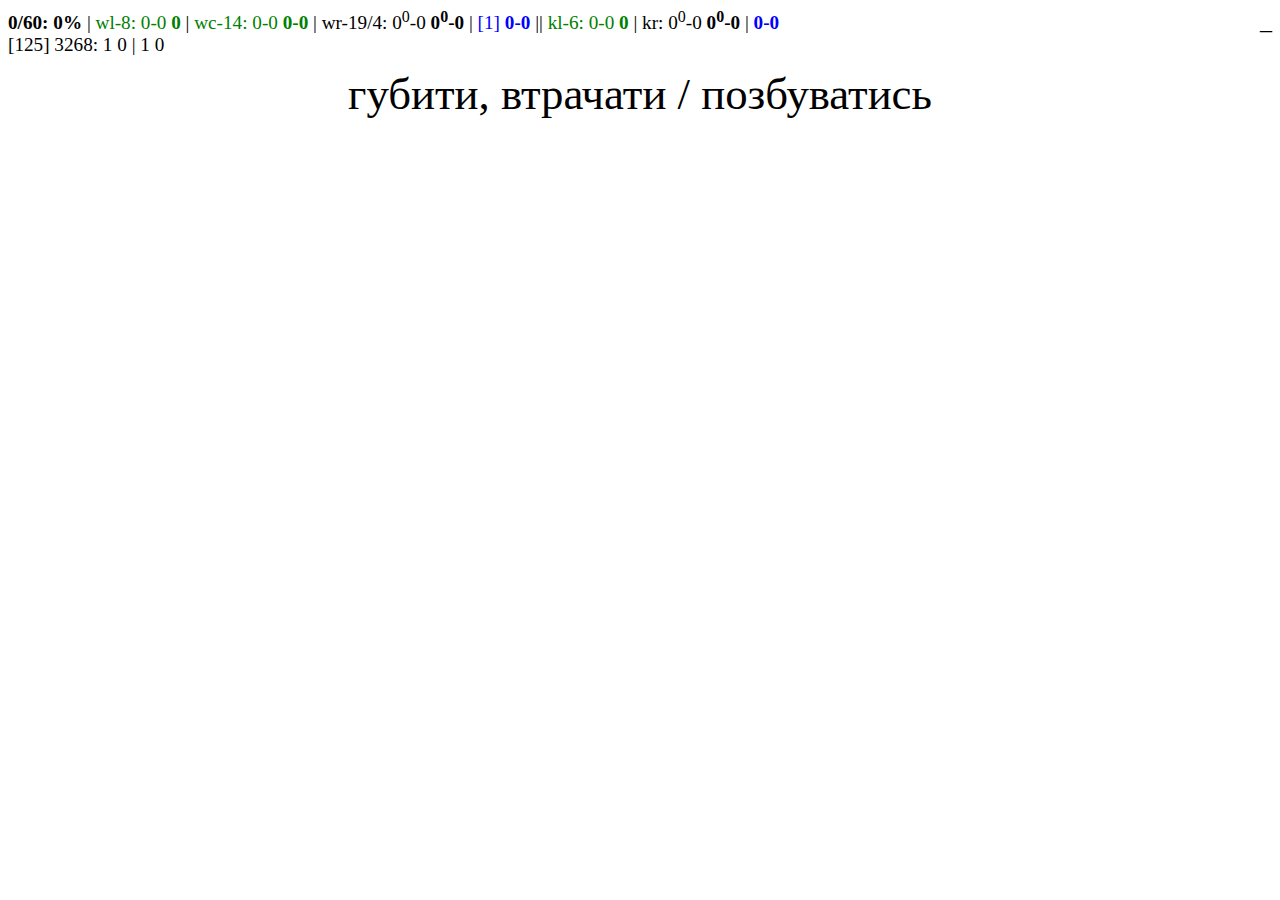
<file: jap.html>
<!doctype html>
<html lang="jp-JP">
	<head>
		<title>Japanese0</title>
		
		<meta charset="utf-8">
		
		<link href="style.css" rel="stylesheet" type="text/css">
	</head>
	
	<body>
		<header>
			<p class="stats">stats</p>
			<p class="control">_</p>
			<p class="card-info">0</p>
		</header>
		
		<main>
			<div class="word-panel">
				<p class="kanji-list">kanji</p>
				<p class ="gifs">gifs</p>
				<p class="word">word</p>
				<p class="transcription">transcription</p>
				<p class="translation">translation</p>
				<p class="example">example</p>
			</div>
			
			<div class="kanji-panel">
				
				<p class="kanji">kanji</p>
				
				<p class="kanji-name">name</p>
				<p class="readings">readings</p>
				<p class="decomposition">decomposition</p>
				
				<p class="key">key</p>
				<p class="about-key">about</p>
			</div>
		</main>
		
		<footer>
			<div class="word-list">
				<div class="single">
					<p>word list</p>
				</div>
				<div class="left-half"></div>
				<div class="right-half"></div>
			</div>
		</footer>
		
	<script src="https://code.jquery.com/jquery-3.6.4.js"></script>
	
	<script src="db/words.js"></script>
	<script src="db/kanji.js"></script>
	<script src="db/lists.js"></script>
	
	<script src="wanakana.js"></script>
	<script src="word-functions.js"></script>
	<script src="word-cycle.js"></script>
	<script src="kanji-functions.js"></script>
	<script src="kanji-cycle.js"></script>
	<script src="recognize.js"></script>
	<script src="app.js"></script>
	
	<script src="db/example.js"></script>
	<script src="db/quus-all.js"></script>
	<script src="db/jooyoo.js"></script>
	<script src="db/key.js"></script>
	</body>
</html>
</file>
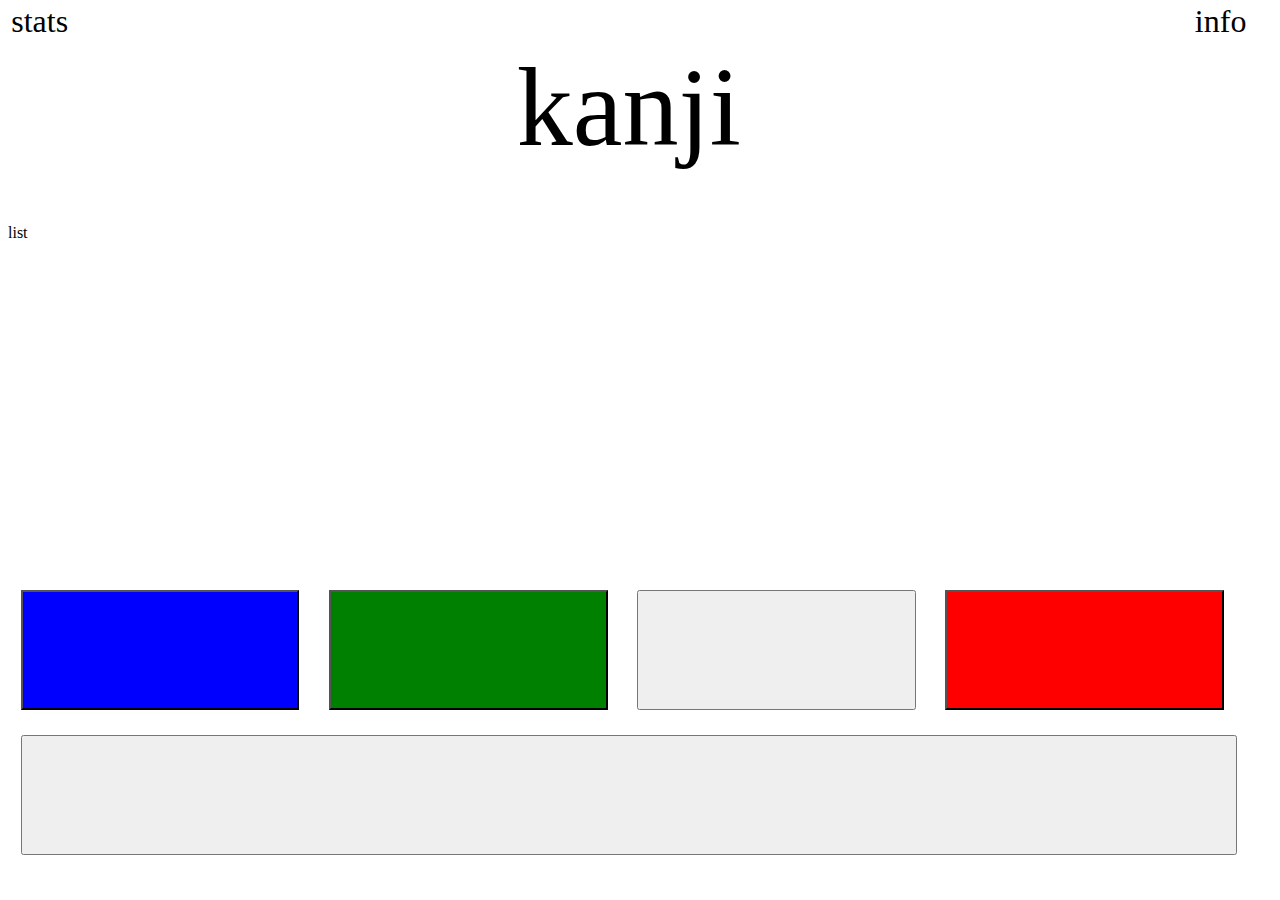
<file: kanji-tap.html>
<!DOCTYPE html>
<html lang="jp-JP">
	<head>
		<title>tap-kanji</title>
		
		<meta name="viewport" content="width=device-width, initial-scale=0.6">
		<meta charset="utf-8">
		
		<link href="taptap/style.css" rel="stylesheet" type="text/css">
		
		<script src="taptap/googleSheetConnectKanji.js"></script>
		
		<script src="db/words.js"></script>
		<script src="db/kanji.js"></script>
		
		<script src="wanakana.js"></script>
		<script src="common-functions.js"></script>
		<script src="word-functions.js"></script>
		<script src="kanji-functions.js"></script>
		
		<script src="jquery-3.6.4.js"></script>
		
		<script src="taptap/kanji.js"></script>
		
	</head>
	
	<body>
		<header>
			<p class="card-info">info</p>
			<p class="stats">stats</p>
			
			<p class="kanji">kanji</p>
		</header>
		
		<main>
			
			<div class="word-list">list</div>
		</main>
		
		<footer>
			<div class="evaluation">
				<button class="best"></button>
				<button class="good"></button>
				<button class="neutral"></button>
				<button class="bad"></button>
			</div>
			<button class="show"></button>
		</footer>
		
	</body>
	
	
	
	
</html>
</file>
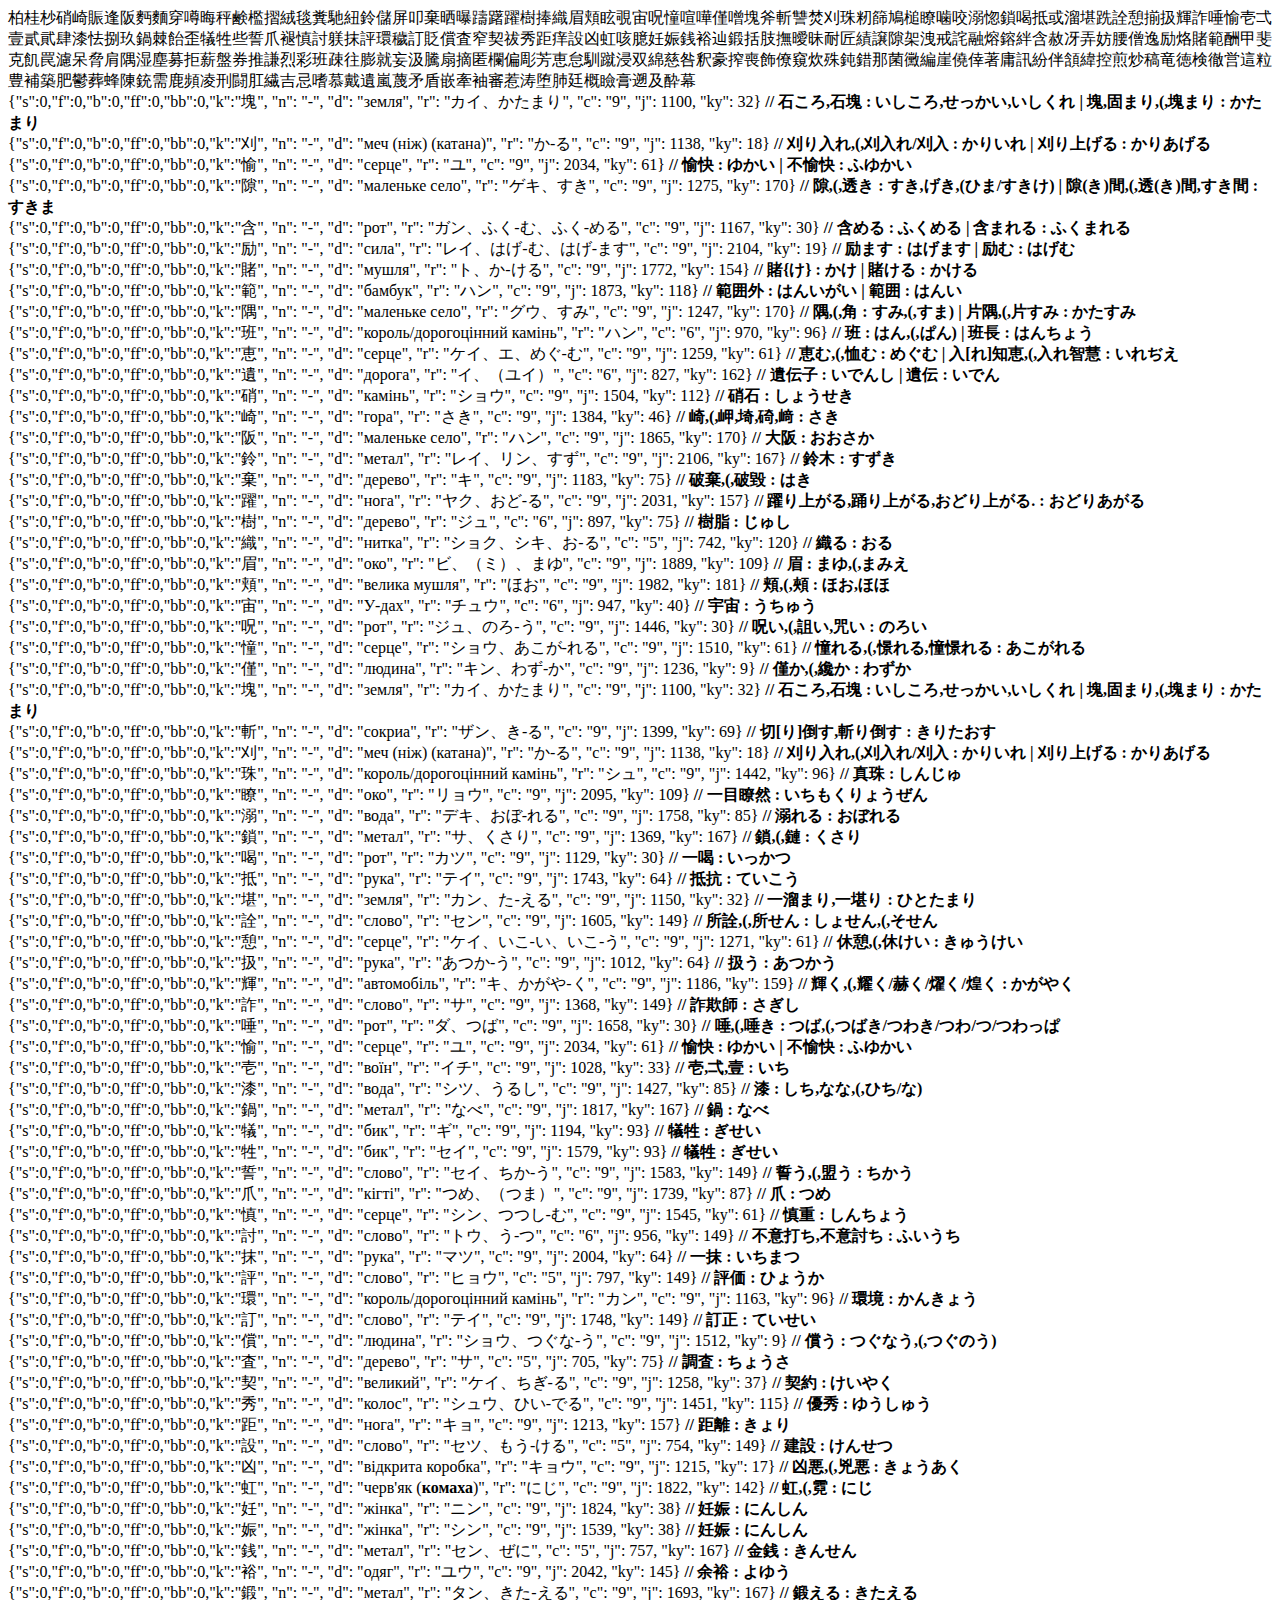
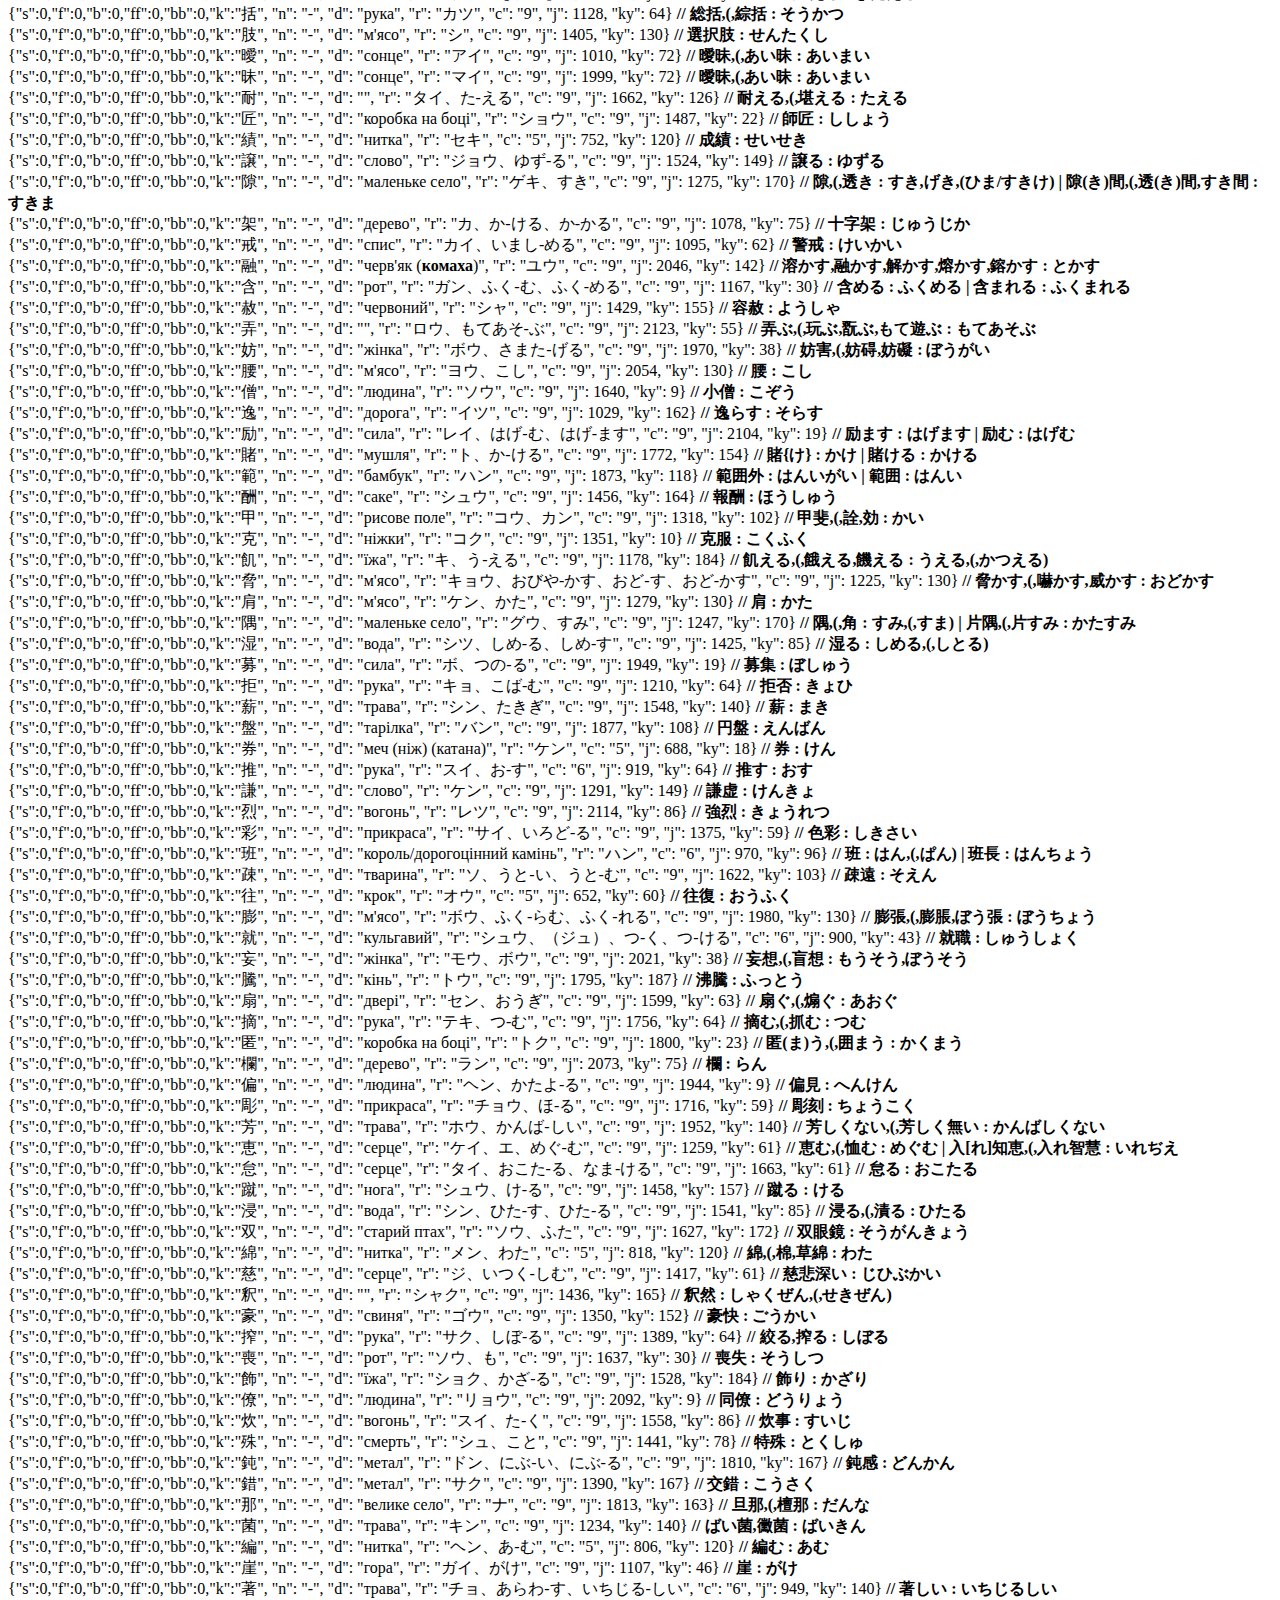
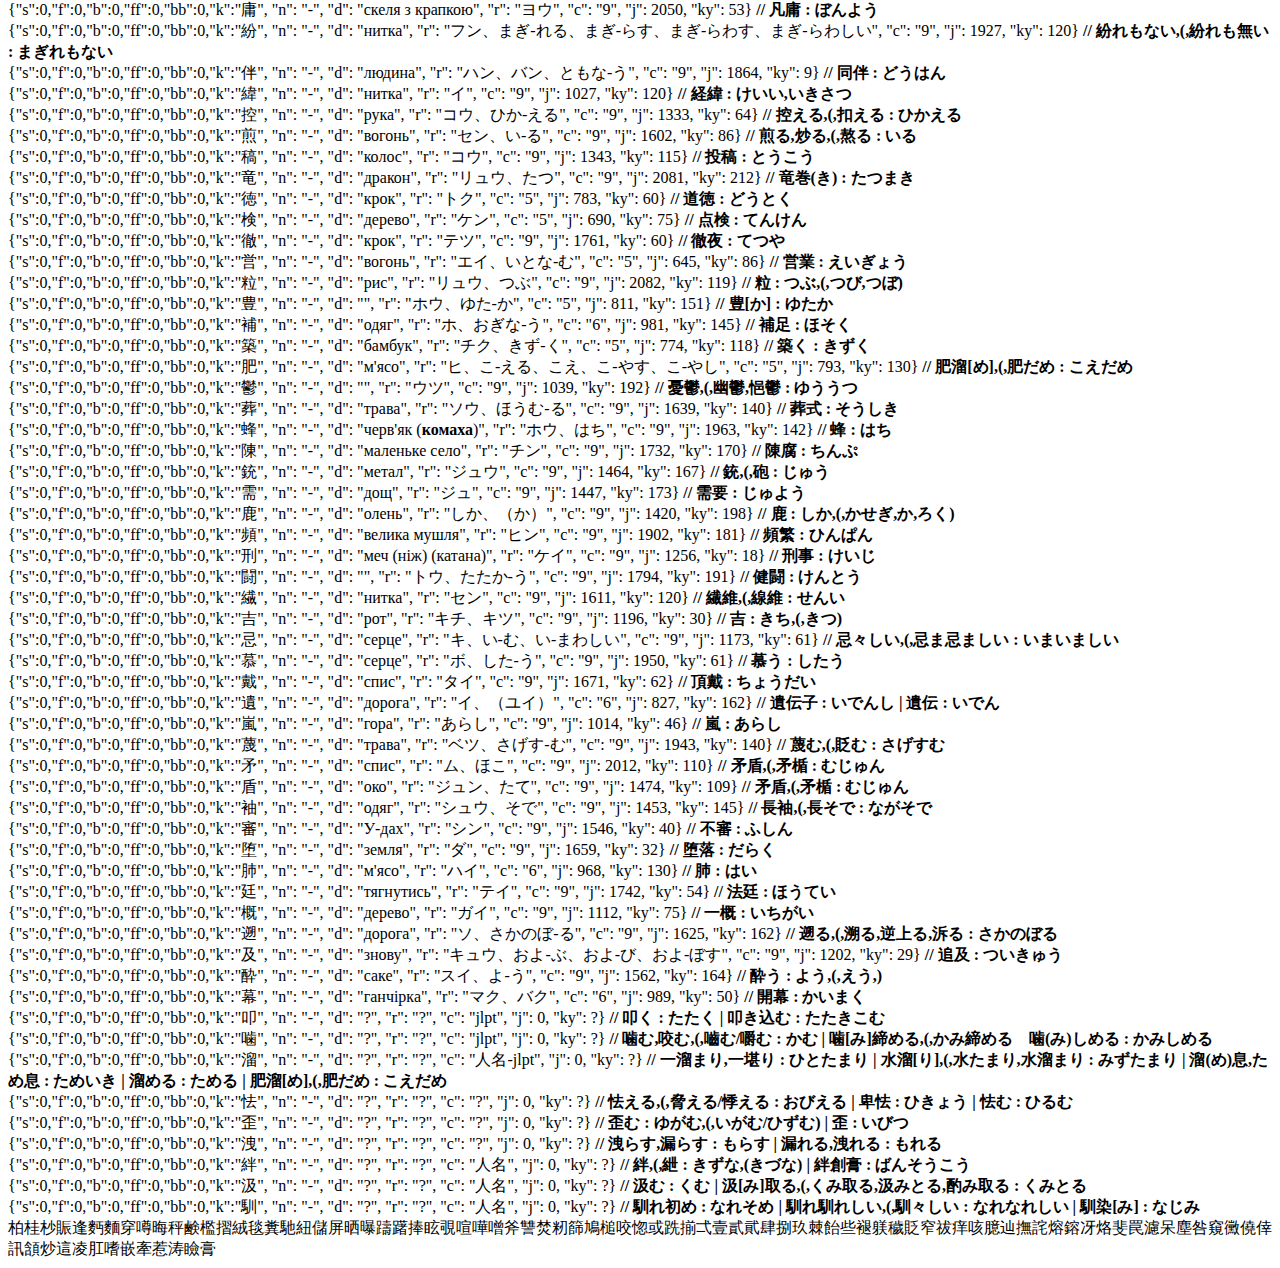
<file: kannew.html>
﻿<!DOCTYPE html >
<html>
<head>
	<title>New kanji!</title>
	<meta charset="utf-8" />
	
	<script src="wanakana.js"></script>
	
	<script src="jinmeiyou.js"></script>
	<script src="app.js"></script>
	<script src="db/kanji.js"></script>
	<script src="db/words.js"></script>
	<script src="db/jooyoo.js"></script>
	<script src="db/key.js"></script>
	<script src="word-functions.js"></script>
	<script src="jquery-3.6.4.js"></script>

</head>

<body>

<script type="text/javascript">
var jlpt =  "勿尤只叩叱此伊吊吠忽於或其茹殆剃咳垢這紐壷蛋惚梢喧稀揃貰覗筈壺碗溜馳嘩蒔鞄嘘噌賑撫蝶噂噛嬉撒髭濡霞醤蘇";

var knownKanji = new Set();
var unknownKanji = new Map();

function printSection(kanji, card) {
	document.write('{"s":0,"f":0,"b":0,"ff":0,"bb":0,"k":"');
	document.write(kanji);
	document.write('", "n": "-", "d": "');
	document.write(card.d);
	document.write('", "r": "');
	document.write(card.r);
	document.write('", "c": "');
	document.write(card.c);
	//if(card.c > 9) document.write('!!!');
	document.write('", "j": ');
	document.write(card.j);
	document.write(', "ky": ');
	document.write(card.ky);
	document.write('}');
	document.write('<b> // ');
	document.write(card.words);
	document.write('</b><br>');
}

function print() {
	// jooyoo, several words
	document.write('<div contenteditable>');
	for(let kanji of unknownKanji.keys()) {
		var card = unknownKanji.get(kanji);
		if(card.j > 0 && card.n > 1) {
			printSection(kanji, card);
			//unknownKanji.delete(kanji);
		}
	}
	document.write('</div>');
	
	// jooyoo, one word
	document.write('<div contenteditable>');
	for(let kanji of unknownKanji.keys()) {
		var card = unknownKanji.get(kanji);
		if(card.j > 0) {
			printSection(kanji, card);
			unknownKanji.delete(kanji);
		}
	}
	document.write('</div>');
	
	// others
	document.write('<div contenteditable>');
	for(let kanji of unknownKanji.keys()) {
		var card = unknownKanji.get(kanji);
		if(card.n > 1) {
			printSection(kanji, card);
			unknownKanji.delete(kanji);
		}
	}
	document.write('</div>');
	
	for(let kanji of unknownKanji.keys()) {
		document.write(kanji);
	}
	
}

function findKey(keySymbol) {
	//console.log(keySymbol);
	var r = 0;
	loop1:for(; r < key.length; r++) {
		if(keySymbol == key[r][0][0]) break;
		if(key[r][0].length > 1) {
			//console.log(key[r][0]);
			for(var y = 1; y < key[r][0].length; y++) {
				if(keySymbol == key[r][0][y]) { 
					break loop1;
				}
			}
		}
	}
	//console.log(r);
	return r;
}

function checkJooyoo() {
	for(let kanji of unknownKanji.keys()) {
		//console.log(kanji);
		var card = unknownKanji.get(kanji);
		for(var i = 1; i < jooyoo.length; i++) {
			if(kanji == jooyoo[i][0]) {
				//console.log('Joy!');
				//var card = unknownKanji.get(kanji);
				card.j = i;
				card.r = jooyoo[i][3];
				card.c = jooyoo[i][5];
				card.ky = findKey(jooyoo[i][2]);
				card.d = key[ card.ky ][4];
				//console.log(card);
				break;
			}
		}
		if(card.j == 0) {
			//console.log(card);
			for(let jmk of jinMeiYou) {
				if(kanji == jmk) {
					card.c = '人名';
				}
			}
			for(let jk of jlpt) {
				if(kanji == jk) {
					card.c = (card.c == '?') ? 'jlpt' : card.c + '-jlpt';
				}
			}
		}
	}
	
	print();
}

function getNew() {
	wordsDb.forEach((word) => {
		//console.log(word.w);
		var fromOne = processWritings(word).mainKanji;
		//console.log(fromOne);
		
		for(let kanji of fromOne) {
			//console.log(kanji);
			if(!knownKanji.has(kanji)) {
				if(unknownKanji.has(kanji)) { // next words
					var card = unknownKanji.get(kanji);
					card.words += ' | ' + word.w + ' : ' + word.tsc;
					card.n++;
					//console.log(card);
					unknownKanji.set(kanji, card);
				} else { // frist word
					document.write(kanji);
					var card = {
						words: (word.w + ' : ' + word.tsc),
						n: 1,
						d: '?',
						r: '?',
						c: '?',
						j: 0,
						ky: '?'
					};
					//unknownKanji.set(kanji, [word.w + ' : ' + word.tsc]);
					unknownKanji.set(kanji, card);
				}
			}
		}
		
	});
	console.log(unknownKanji);
	checkJooyoo();
}

function getKnown()
{
	//console.log("hello!");
	kanjiDb.forEach((element) => {
		//console.log(element.k);
		knownKanji.add(element.k);
	});
	//console.log(knownKanji);
	
	getNew();
}

getKnown();

</script>
<!--<p class="super">super</p>-->
</body>
</html>
</file>
<file: style.css>
@import url('https://fonts.googleapis.com/css2?family=Noto+Serif+JP');
@import url('https://fonts.googleapis.com/css2?family=Noto+Sans+JP');
@import url('https://fonts.googleapis.com/css2?family=Zen+Kurenaido');
@import url('https://fonts.googleapis.com/css2?family=Zen+Maru+Gothic');
@import url('https://fonts.googleapis.com/css2?family=Kaisei+Decol');

p {
	/*margin: 0.1em;*/
	margin: 0;
}

.stats {
	float: left;
	font-size: 1.2em;
}

.control {
	font-size: 1.5em;
	float: right;
}

.card-info {
	clear: left;
	font-size: 1.2em;
}

.word-panel p {
	text-align: center;
}

.kanji-list {
	text-align: center;
	font-size: 1.7em;
}

.kanji-list span {
	margin-left: 0.5em;
	margin-right: 0.5em;
}

.word {
	/*font-family: 'Noto Serif JP', serif;*/
	/*font-family: 'Noto Sans JP', sans-serif;*/
	font-size: 4.2em;
	margin: 0;
	width: fit-content;
	margin: auto;
	border-bottom: 6px solid white;
}

.gifs {
	display: block;
	margin: auto;
}

.gifs img {
	height: 80px;
}

.transcription {
	font-size: 2em;
}

.translation {
	font-size: 2.8em;
}

.example {
	font-size: 2em;
	margin: 0.5em;
}

.kanji-panel {
	padding: 1em;
	padding-top: 0;
	/*padding-block-end: 6em;*/
	overflow: auto;
}

.kanji {
	font-family: 'Noto Sans JP', sans-serif;
	font-size: 6.8em;
	float: left;
	/*margin-top: -1%;*/
}

.serif {
	font-family: 'Noto Serif JP', serif;
}

.kurenaido {
	font-family: 'Zen Kurenaido', sans-serif;
}

.maru {
	font-family: 'Zen Maru Gothic', sans-serif;
}

.decol {
	font-family: 'Kaisei Decol', serif;
}

.kanji img {
	/*margin-top: 20%;*/
	margin-bottom: -3%;
	height: 120px;
}

.kanji-name {
	padding-top: 1em;
	font-size: 1.8em;
}

.readings {
	font-size: 2em;
}

.decomposition {
	font-size: 1.5em;
	color: green;
}

.key {
	font-size: 3em;
	clear: left;
	float: left;
	margin-right: 0.5em;
	color: blue;
}

.about-key {
	font-size: 1.5em;
	float: left;
	color: blue;
}

.word-list {
	clear: both;
}

.left-half {
	float: left;
	width: 49%;
}

.right-half {
	float: right;
	width: 50%;
}

.word-list p {
	font-size: 1.7em;
	border: 2px solid blue;
	margin: 1%;
	padding: 5px;
	/*background-color: #cae9ffbd;*/
}

.additional {
	/*border: 2px solid red;*/
	background-color: #ffe1e1;
}

.gray {
	color: gray;
}

.blue {
	color: blue;
}

.green {
	color: green;
}

.yellow {
	color: yellow;
}
</file>
<file: taptap/style.css>
p {
	font-size: 2em;
	margin: 0.1em;
}

header {
	position: fixed;
	top: 0;
	width: 97%;
	background-color: white;
}

.card-info {
	float: right;
}

.stats {
	float: left;
}

main {
	/*position: fixed;*/
	/*overflow: auto;
	margin-bottom: 10em;*/
}

.kanji {
	font-size: 7em;
	text-align: center;
	margin: 0.1em;
	clear: both;
}

.word-list {
	overflow: auto;
	margin-top: 14em;
	margin-bottom: 12em;
}

.word-list p {
	font-size: 2.5em;
	border: 2px solid blue;
	margin: 1%;
	padding: 5px;
}

.additional {
	/*border: 2px solid red;*/
	background-color: #ffe1e1;
}

footer {
	/*position: sticky;*/
	position: fixed;
	bottom: 0;
	width: 99%;
	/*margin-top: 20em;*/
	padding-top: 1em;
	padding-bottom: 2em;
	background-color: white;
}

footer button {
	height: 9em;
	margin: 1%;
}

.show {
	width: 96%;
	/*display: block;
	margin: auto;*/
}

.evaluation button {
	width: 22%;
}

.best {
	background-color: blue;
}

.good {
	background-color: green;
}

.bad {
	background-color: red;
}

.gray {
	color: gray;
}

.blue {
	color: blue;
}

.green {
	color: green;
}

.yellow {
	color: yellow;
}
</file>
